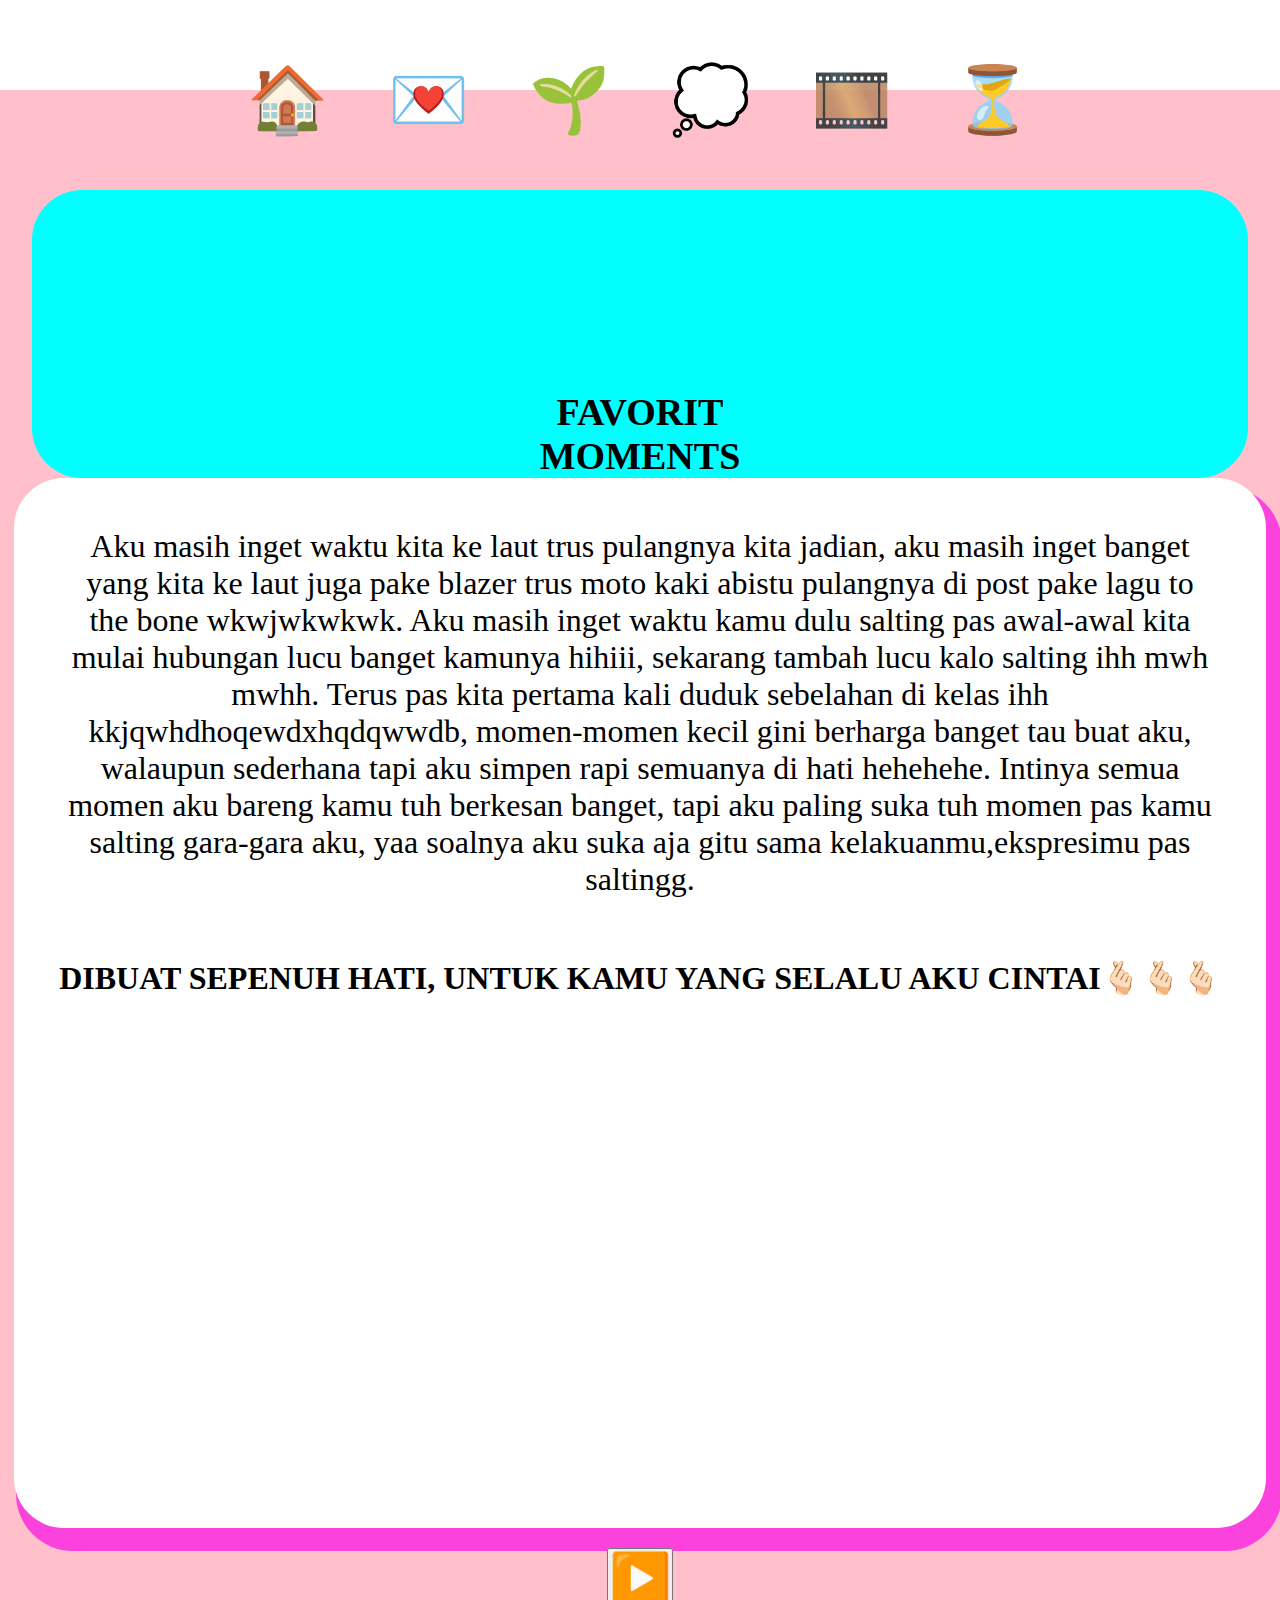
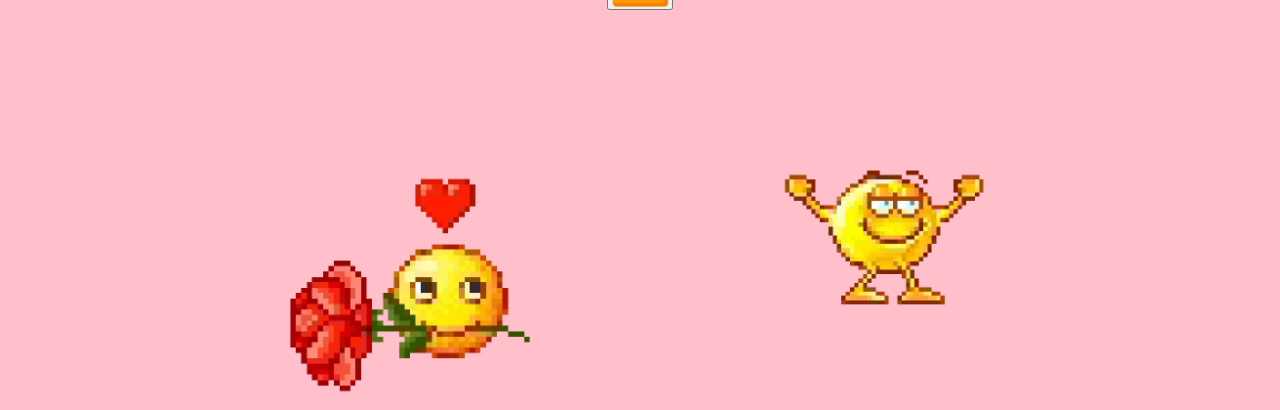
<file: favmoments.html>
<html>

<head>
    <title>Surprise For You</title>
    <link rel="stylesheet" href="stile.css">
    <link href="https://cdn.jsdelivr.net/npm/bootstrap@5.3.7/dist/css/bootstrap.min.css" rel="stylesheet"
        integrity="sha384-LN+7fdVzj6u52u30Kp6M/trliBMCMKTyK833zpbD+pXdCLuTusPj697FH4R/5mcr" crossorigin="anonymous">

</head>

<body class="body-container">
    <div>
        <!-- navbar -->
        <div class="navbar-con">
            <ul class="ul-navbar">
                <li class="li-navbar">
                    <a href="ForYou.html" class="a-navbar">🏠</a>
                </li>
                <li class="li-navbar">
                    <a href="letter.html" class="a-navbar">💌</a>
                </li>
                <li class="li-navbar">
                    <a href="beginning.html" class="a-navbar">🌱</a>
                </li>
                <li class="li-navbar">
                    <a href="dream.html" class="a-navbar">💭</a>
                </li>
                <li class="li-navbar">
                    <a href="favmoments.html" class="a-navbar">🎞️</a>
                </li>
                <li class="li-navbar">
                    <a href="next.html" class="a-navbar">⏳</a>
                </li>
            </ul>

        </div>
        <!-- navbar end -->

        <!-- content -->
        <div class="inline" id="emojii">
            <div class="baby">
                <h1 class="h1-content text-center px-3 py-2 rounded">
                    FAVORIT
                </h1>
                <h2 class="h2-content text-center px-3 py-2 rounded">
                    MOMENTS
                </h2>
                <div id="emoji-container">
                </div>
            </div>
            <div>
                <p class="p-content">
                    Aku masih inget waktu kita ke laut trus pulangnya kita jadian, aku masih inget banget yang kita ke
                    laut juga pake blazer trus moto kaki abistu pulangnya di post pake lagu to the bone wkwjwkwkwk. Aku
                    masih inget waktu kamu dulu salting pas awal-awal kita mulai hubungan lucu banget kamunya hihiii,
                    sekarang tambah lucu kalo salting ihh mwh mwhh. Terus pas kita pertama kali duduk sebelahan di kelas
                    ihh kkjqwhdhoqewdxhqdqwwdb, momen-momen kecil gini berharga banget tau buat aku, walaupun sederhana
                    tapi aku simpen rapi semuanya di hati hehehehe. Intinya semua momen aku bareng kamu tuh berkesan
                    banget, tapi aku paling suka tuh momen pas kamu salting gara-gara aku, yaa soalnya aku suka aja gitu
                    sama kelakuanmu,ekspresimu pas saltingg.
            </div>
            <!-- MUSIC -->
            <div class="music-container">
                <audio id="music" autoplay loop>
                    <source src="assets/dandelions.mp3" type="audio/mpeg" />
                </audio>
                <button onclick="toggleAudio()" class="tombol">▶️</button>
            </div>
            <img src="Sticker/fav1.webp" class="sticker1" />
            <img src="Sticker/fav2.webp" class="sticker3" />
        </div>

        <!-- content end -->

        <!-- footer -->
        <div class="footer-con bg-light">
            <h1 class="h1-footer text-center">
                DIBUAT SEPENUH HATI, UNTUK KAMU YANG SELALU AKU CINTAI🫰🏻🫰🏻🫰🏻
            </h1>
        </div>
        <!-- footer end -->
    </div>
    <script src="data.js"></script>
</body>

</html>
</file>
<file: stile.css>
*,
html{
   margin:0;
   padding:0;
}

.body-container{
    background-color:pink;
}

.navbar-con{
    background-color: white;
    height: 10vh;

}

.ul-navbar{
    display:flex;
    height:150px;
    justify-content: center;
    align-items: center;
}

.li-navbar{
    list-style-type: none;
    margin:30px;
    padding-top:50px;
    font-size: 65px;
}

.li-navbar:hover {
    background-color: pink;
    transition: .2s ease-in-out;
    transition-delay: .3s;
    border-radius: 5px;
}

.a-navbar{ 
    text-decoration: none;
}


.h1-content{
    padding-top: 200px;
    font-size: 38px;
}

.h2-content{
    font-size: 38px;
}

.p-content{
    font-size: 32px;
}

.inline{
    text-align: center;
    padding-top: 100px;
    height:85vh;
}
.baby{
  background-color: aqua;
  display: inline-block;
  width:95%;
  justify-content: center;
  align-items: center;
  border-radius:50px;
  text-align:center;
  cursor: pointer;
}

.p-content{
    background-color: white;
    padding-left:50px;
    padding-right: 50px;
    width:90%;
    height: 1000px;
    margin:0 auto;
    padding-top: 50px;
    display: flex;
    border-radius: 50px;
    box-shadow: 9px 16px 0px 7px rgba(250,24,227,0.75);
    -webkit-box-shadow: 9px 16px 0px 7px rgba(250,24,227,0.75);
    -moz-box-shadow: 9px 16px 0px 7px rgba(250,24,227,0.75);
}

.footer-con{
    height:5vh;
    display:flex;
   justify-content:center;
   align-items:center;
}

.h1-footer{
    font-size:32px;
}

@media (min-width:768px) {
    .inline { 
        font-size: 14px;  
    }
}

#emoji-container {
 position: fixed;
 top:0;
 left:0;
 width:100%;
 height:100;
 pointer-events : none;
 z-index: 999;   
}

.emoji-float {
    position: absolute;
    font-size: 100px;
    animation: floatUP 2s ease-out forwards;
    opacity:0.9;
}

@keyframes floatUP{
    from {
        transform: translateY(0);
        opacity:1;
    }
    to {
        transform: translateY(-100px);
        opacity:0;
    }
}

.music-container{
   display:flex;
   flex-direction: column;
   align-items: center;
   margin-top: 20px;
}

.tombol{
    font-size: 50px;
    
}


.sticker6{
    position:absolute;
    height:200px;
    margin-top:900px;
    margin-left:200px;
}

.sticker1{
    position: absolute;
    height:250px;
    margin:150px 20px;
}

.sticker3{
    height:250px;
    margin-top: 100px;
    margin-left: 500px;
}
</file>
